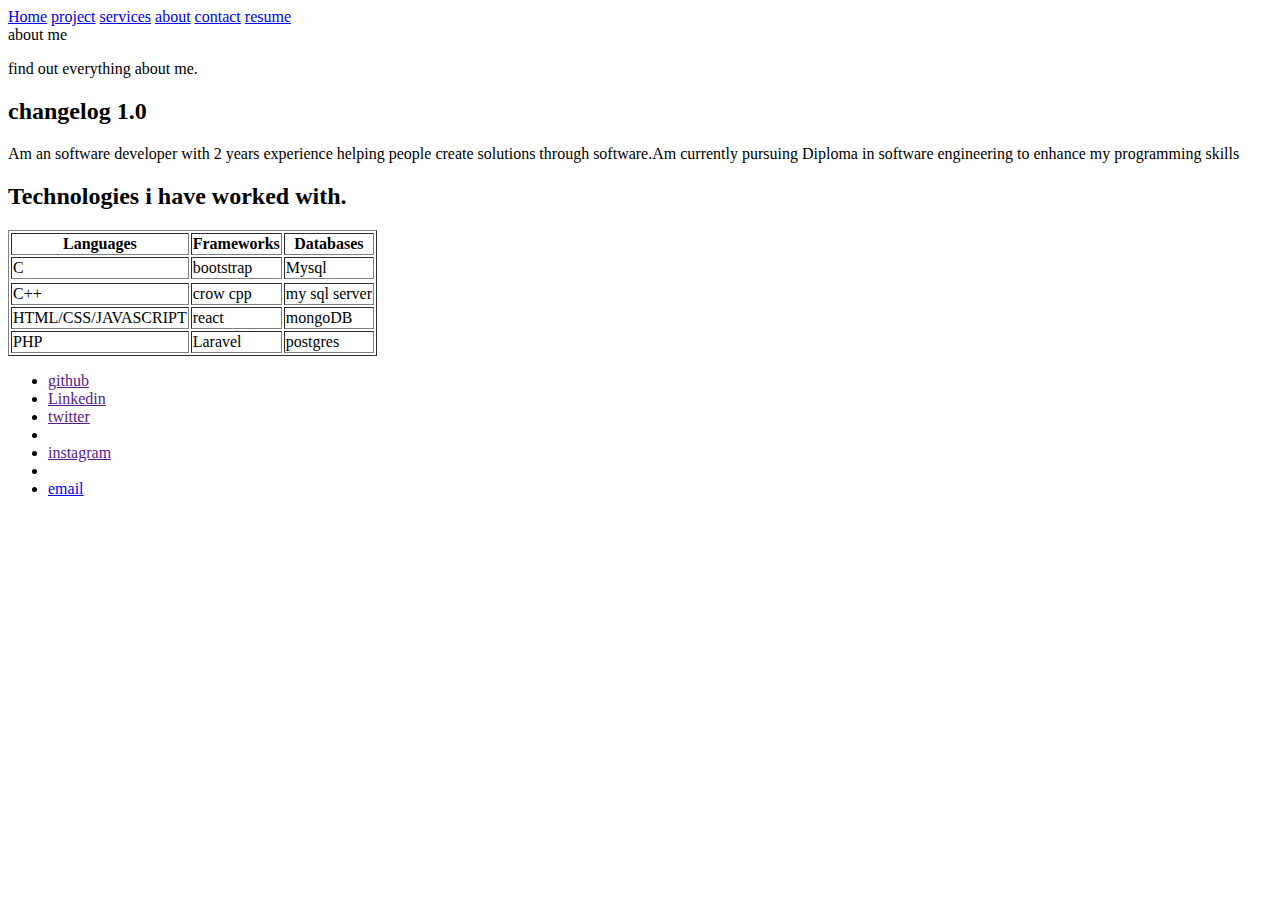
<file: about.html>
<!DOCTYPE html>
<html lang="en">
<head>
    <meta charset="UTF-8">
    <meta http-equiv="X-UA-Compatible" content="IE=edge">
    <meta name="viewport" content="width=device-width, initial-scale=1.0">
    <title>about</title>
</head>
<body>
    <!-- navigatoin bar -->
    <nav>
        <a href="index.html">Home</a>
        <a href="project.html">project</a>
        <a href="services.html">services</a>
        <a href="about.html">about</a>
        <a href="contact.html">contact</a>
        <a href="resume.html">resume</a>
    </nav>
    <!--hero section  -->
    <header>
        <hi>about me</hi>
        <p>find out everything about me.</p>
    </header>
    <!-- main page content -->
    <main>
        <h2>changelog 1.0</h2>
        <p>Am an software developer with 2 years experience helping people create solutions
            through software.Am currently pursuing Diploma in software engineering to enhance
            my programming skills<p>
        <h2>Technologies i have worked with.</h2>
        <table  border="1">

            <tr>
            <th>Languages</th>
            <th>Frameworks</th>
            <th>Databases</th>
            </tr>
            <td>C</td>
            <td>bootstrap</td>
            <td>Mysql</td>
            <tr>
            </tr>
            <td>C++</td>
            <td>crow cpp</td>
         <td>my sql server</td>
<tr>
    <td>HTML/CSS/JAVASCRIPT</td>
    <td>react</td>
    <td>mongoDB</td>
</tr>
<tr>
    <td>PHP</td>
    <td>Laravel</td>
    <td>postgres</td>
</tr>
    

        </table>
    </main>
    <!-- Footer section -->
    <footer>
        <ul>
            <li><a href="">github</a></li>
            <li><a href="">Linkedin</a></li>
            <li><a href="">twitter</a><li>
            <li><a href="">instagram</a><li>
            <li><a href="mailto">email</a></li>   
        </ul>
    </footer>
</body>
</html>
</file>
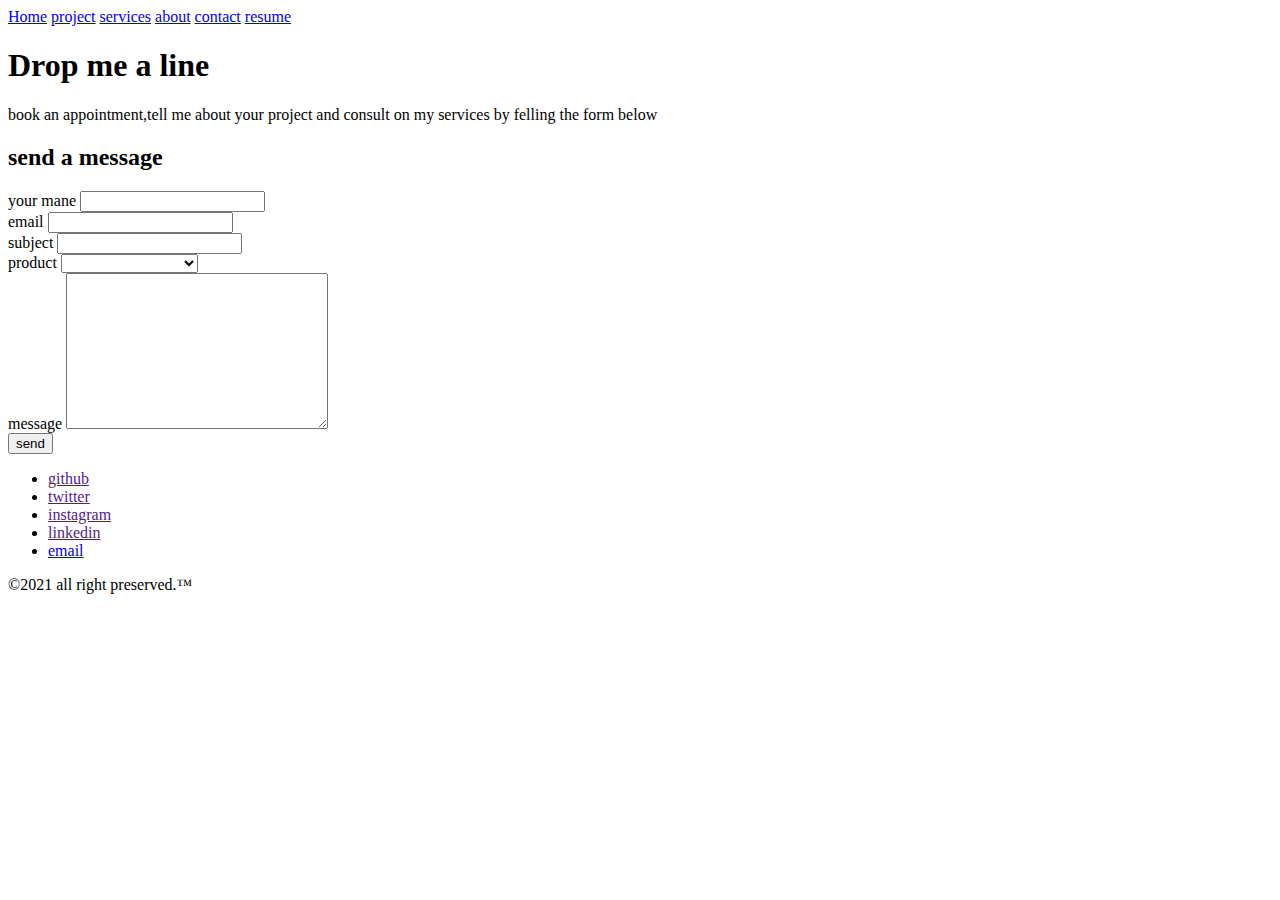
<file: contact.html>
<!DOCTYPE html>
<html lang="en">
<head>
    <meta charset="UTF-8">
    <meta http-equiv="X-UA-Compatible" content="IE=edge">
    <meta name="viewport" content="width=device-width, initial-scale=1.0">
    <title>contact</title>
</head>
<body>
      <!-- navigatoin bar -->
      <nav>
        <a href="index.html">Home</a>
        <a href="project.html">project</a>
        <a href="services.html">services</a>
        <a href="about.html">about</a>
        <a href="contact.html">contact</a>
        <a href="resume.html">resume</a>
    </nav>
    <!-- Hero section -->
    <header>
        <h1>Drop me a line</h1>
        <p>book an appointment,tell me about your project and consult on my services
        by felling the form below </p>
    </header>
    <!-- Main page content -->
    <main>
        <h2>send  a message</h2>
        <form action="">
<div>
    <label for="name">your mane</label>
    <input type=""text id= "name">
</div>
<label for="email">email</label>
<input type="email" name="email" id="email">
<div>
    <label for="subject">subject</label>
    <input type="text" name="subject" id= "subject" />

</div>
<label for="product">product</label>
<select name="product" id="product"><option value=""></option>
<option value="web">web application</option>
<option value="desktop">desktop application</option>
<option value="mobile">mobile application</option>
<option value="other">other</option>
</select>
<div>
    <label for="message">message</label>
    <textarea name="massage" id="message" cols="30"
    rows="10"></textarea>
</div>

<input type= "submit" value="send" />

</form>
    </main>
    <!-- footer section -->
    <footer>
        <ul>
            <li><a href="">github</a></li>
            <li><a href="">twitter</a></li>
            <li><a href="">instagram</a></li> 
            <li><a href="">linkedin</a></li>
            <li><a href="mallito">email</a></li>
        </ul>
       
        <p>&copy;2021 all right preserved.&trade;</p>

    </footer>
</body>
</html>
</file>
